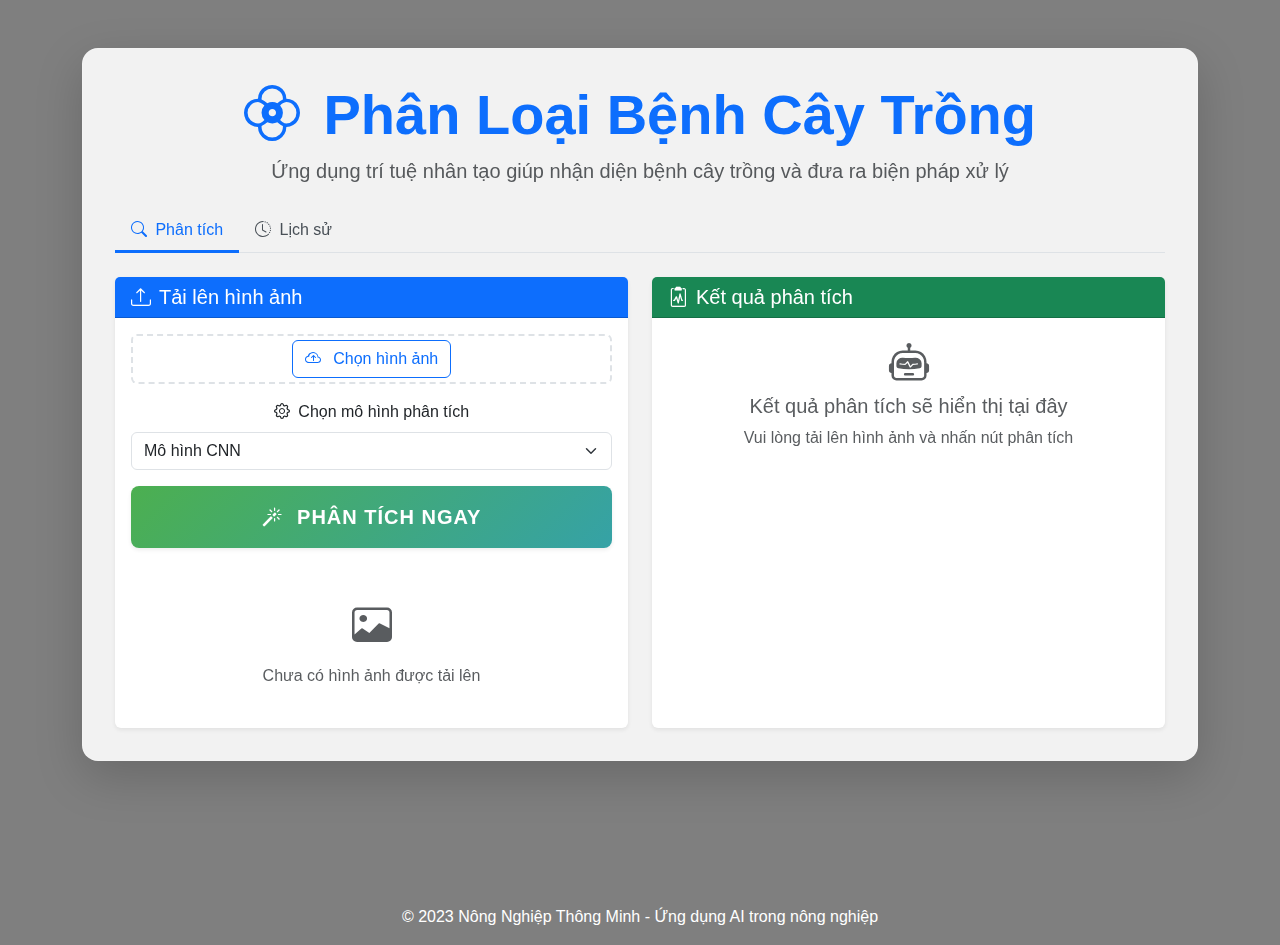
<file: Product/project/static/index.html>
<!DOCTYPE html>
<html lang="vi">
<head>
    <meta charset="UTF-8">
    <meta name="viewport" content="width=device-width, initial-scale=1.0">
    <title>Phân Loại Bệnh Cây Trồng - Nông Nghiệp Thông Minh</title>
    <link href="./bootstrap.min.css" rel="stylesheet">
    <link rel="stylesheet" href="./bootstrap-icons.css">
    <link rel="stylesheet" href="style.css">
</head>
<body>
    <div class="container py-5">
        <div class="glass-card">
            <div class="text-center mb-4">
                <h1 class="display-4 fw-bold text-primary">
                    <i class="bi bi-flower2 me-2"></i> Phân Loại Bệnh Cây Trồng
                </h1>
                <p class="lead text-muted">Ứng dụng trí tuệ nhân tạo giúp nhận diện bệnh cây trồng và đưa ra biện pháp xử lý</p>
            </div>

            <ul class="nav nav-tabs mb-4" id="appTabs" role="tablist">
                <li class="nav-item" role="presentation">
                    <button class="nav-link active" id="predict-tab" data-bs-toggle="tab" data-bs-target="#predict" type="button" role="tab">
                        <i class="bi bi-search me-1"></i> Phân tích
                    </button>
                </li>
                <li class="nav-item" role="presentation">
                    <button class="nav-link" id="history-tab" data-bs-toggle="tab" data-bs-target="#history" type="button" role="tab">
                        <i class="bi bi-clock-history me-1"></i> Lịch sử
                    </button>
                </li>
            </ul>

            <div class="tab-content" id="appTabsContent">
                <div class="tab-pane fade show active" id="predict" role="tabpanel">
                    <div class="row g-4">
                        <div class="col-lg-6">
                            <div class="card border-0 shadow-sm">
                                <div class="card-header bg-primary text-white">
                                    <h5 class="mb-0"><i class="bi bi-upload me-2"></i>Tải lên hình ảnh</h5>
                                </div>
                                <div class="card-body text-center">
                                    <div class="file-upload-wrapper mb-3 pulse-animation" id="uploadArea">
                                        <input type="file" class="form-control d-none" id="imageUpload" accept="image/*">
                                        <button class="btn btn-outline-primary" onclick="document.getElementById('imageUpload').click()">
                                            <i class="bi bi-cloud-arrow-up me-2"></i> Chọn hình ảnh
                                        </button>
                                    </div>
                                    
                                    <div class="mb-3">
                                        <label for="modelSelect" class="form-label">
                                            <i class="bi bi-gear me-1"></i> Chọn mô hình phân tích
                                        </label>
                                        <select class="form-select" id="modelSelect">
                                            <option value="cnn">Mô hình CNN</option>
                                            <option value="mobilenetv2">Mô hình MobileNetV2</option>
                                            <option value="resnet">Mô hình ResNet</option>
                                        </select>
                                    </div>
                                    
                                    <button id="classifyBtn" class="btn btn-gradient btn-lg w-100 py-3">
                                        <i class="bi bi-magic me-2"></i> PHÂN TÍCH NGAY
                                    </button>
                                    
                                    <div class="position-relative mt-4" id="imagePreviewWrapper">
                                        <img id="previewImage" class="img-fluid d-none" alt="Ảnh xem trước">
                                        <canvas id="diseaseCanvas" class="img-fluid"></canvas>
                                        <div id="noImagePlaceholder" class="text-muted p-4">
                                            <i class="bi bi-image fs-1 d-block mb-2"></i>
                                            <span>Chưa có hình ảnh được tải lên</span>
                                        </div>
                                    </div>
                                </div>
                            </div>
                        </div>
                        
                        <div class="col-lg-6">
                            <div class="card border-0 shadow-sm h-100">
                                <div class="card-header bg-success text-white">
                                    <h5 class="mb-0"><i class="bi bi-clipboard2-pulse me-2"></i>Kết quả phân tích</h5>
                                </div>
                                <div class="card-body">
                                    <div class="text-center mb-4" id="resultPlaceholder">
                                        <i class="bi bi-robot fs-1 text-muted mb-3"></i>
                                        <h5 class="text-muted">Kết quả phân tích sẽ hiển thị tại đây</h5>
                                        <p class="text-muted">Vui lòng tải lên hình ảnh và nhấn nút phân tích</p>
                                    </div>
                                    
                                    <div id="resultContent">
                                        <div class="d-flex justify-content-center mb-4">
                                            <span class="prediction-badge" id="predictionText"></span>
                                        </div>
                                        
                                        <div id="warningMessage" class="alert alert-warning d-none" role="alert"></div>
                                        
                                        <div class="row g-3 mt-3" id="treatmentCards">
                                            <div class="col-md-6">
                                                <div class="treatment-card p-3 h-100">
                                                    <h6 class="d-flex align-items-center">
                                                        <i class="bi bi-shield-shaded text-success me-2"></i> Biện pháp phòng ngừa
                                                    </h6>
                                                    <p id="preventionVi" class="text-muted mb-0">Chưa có thông tin</p>
                                                </div>
                                            </div>
                                            <div class="col-md-6">
                                                <div class="treatment-card p-3 h-100">
                                                    <h6 class="d-flex align-items-center">
                                                        <i class="bi bi-heart-pulse text-danger me-2"></i> Biện pháp điều trị
                                                    </h6>
                                                    <p id="treatmentVi" class="text-muted mb-0">Chưa có thông tin</p>
                                                </div>
                                            </div>
                                        </div>
                                        
                                        <div class="mt-4" id="chartWrapper">
                                            <h6 class="d-flex align-items-center mb-3">
                                                <i class="bi bi-bar-chart-line text-info me-2"></i> Tỉ lệ dự đoán
                                            </h6>
                                            <canvas id="predictionChart" height="250"></canvas>
                                        </div>
                                    </div>
                                </div>
                            </div>
                        </div>
                    </div>
                </div>
                
                <div class="tab-pane fade" id="history" role="tabpanel">
                    <div class="card border-0 shadow-sm">
                        <div class="card-header bg-info text-white d-flex justify-content-between align-items-center">
                            <h5 class="mb-0"><i class="bi bi-clock-history me-2"></i>Lịch sử phân tích</h5>
                            <button id="clearHistoryBtn" class="btn btn-outline-light btn-sm">
                                <i class="bi bi-trash me-1"></i> Xóa lịch sử
                            </button>
                        </div>
                        <div class="card-body p-0">
                            <div class="table-responsive scrollable-table">
                                <table class="table table-hover mb-0" id="historyTable">
                                    <thead class="table-light sticky-top">
                                        <tr>
                                            <th width="150">Ngày</th>
                                            <th width="80">Hình ảnh</th>
                                            <th>Bệnh</th>
                                            <th>Phòng ngừa</th>
                                            <th>Điều trị</th>
                                        </tr>
                                    </thead>
                                    <tbody id="historyBody">
                                        <tr>
                                            <td colspan="5" class="text-center text-muted py-4">
                                                <i class="bi bi-inbox fs-1 d-block mb-2"></i>
                                                Chưa có lịch sử phân tích nào
                                            </td>
                                        </tr>
                                    </tbody>
                                </table>
                            </div>
                        </div>
                    </div>
                </div>
            </div>
        </div>
    </div>

    <footer class="text-center text-white mt-5 py-3">
        <div class="container">
            <p class="mb-0">© 2023 Nông Nghiệp Thông Minh - Ứng dụng AI trong nông nghiệp</p>
        </div>
    </footer>

    <script src="./jquery-3.6.0.min.js"></script>
    <script src="./bootstrap.bundle.min.js"></script>
    <script src="./chart.js"></script>
    <script src="script.js"></script>
</body>
</html>
</file>
<file: Product/project/static/style.css>
:root {
    --primary-gradient: linear-gradient(135deg, #4CAF50 0%, #2196F3 100%);
    --secondary-gradient: linear-gradient(135deg, #FFC107 0%, #FF5722 100%);
    --card-gradient: linear-gradient(to bottom right, #f8f9fa, #e9ecef);
    --shadow-sm: 0 0.125rem 0.25rem rgba(0, 0, 0, 0.075);
    --shadow-md: 0 0.5rem 1rem rgba(0, 0, 0, 0.15);
    --shadow-lg: 0 1rem 3rem rgba(0, 0, 0, 0.175);
}

body {
    background: url('https://images.unsplash.com/photo-1490750967868-88aa4486c946?ixlib=rb-1.2.1&auto=format&fit=crop&w=1350&q=80') no-repeat center center fixed;
    background-size: cover;
    font-family: 'Segoe UI', Tahoma, Geneva, Verdana, sans-serif;
    min-height: 100vh;
    position: relative;
}

body::before {
    content: '';
    position: absolute;
    top: 0;
    left: 0;
    width: 100%;
    height: 100%;
    background: rgba(0, 0, 0, 0.5);
    z-index: -1;
}

.glass-card {
    background: rgba(255, 255, 255, 0.9);
    backdrop-filter: blur(10px);
    -webkit-backdrop-filter: blur(10px);
    border-radius: 1rem;
    border: 1px solid rgba(255, 255, 255, 0.18);
    box-shadow: var(--shadow-lg);
    padding: 2rem;
    margin-bottom: 2rem;
}

.nav-tabs .nav-link {
    border: none;
    color: #495057;
    font-weight: 500;
}

.nav-tabs .nav-link.active {
    color: #0d6efd;
    background-color: transparent;
    border-bottom: 3px solid #0d6efd;
}

.btn-gradient {
    background-image: var(--primary-gradient);
    color: white;
    border: none;
    background-size: 200% auto;
    transition: all 0.3s ease;
    text-transform: uppercase;
    font-weight: 600;
    letter-spacing: 1px;
    box-shadow: var(--shadow-sm);
}

.btn-gradient:hover {
    background-position: right center;
    color: white;
    box-shadow: var(--shadow-md);
    transform: translateY(-2px);
}

.btn-gradient-secondary {
    background-image: var(--secondary-gradient);
}

.section-title {
    position: relative;
    display: inline-block;
    margin-bottom: 2rem;
    color: #2c3e50;
}

.section-title::after {
    content: '';
    position: absolute;
    left: 0;
    bottom: -10px;
    width: 50px;
    height: 4px;
    background: var(--primary-gradient);
    border-radius: 2px;
}

.file-upload-wrapper {
    position: relative;
    width: 100%;
    height: 50px;
    border: 2px dashed #dee2e6;
    border-radius: 0.375rem;
    display: flex;
    align-items: center;
    justify-content: center;
    overflow: hidden;
    transition: all 0.3s ease;
}

.file-upload-wrapper:hover {
    border-color: #0d6efd;
    background: rgba(13, 110, 253, 0.05);
}

.file-upload-wrapper.active {
    border-color: #198754;
    background-color: rgba(25, 135, 84, 0.05);
}

#previewImage {
    max-width: 100%;
    max-height: 300px;
    border-radius: 0.5rem;
    box-shadow: var(--shadow-sm);
    border: 1px solid #dee2e6;
}

#diseaseCanvas {
    position: absolute;
    top: 0;
    left: 0;
    border-radius: 0.5rem;
    display: none;
}

.prediction-badge {
    font-size: 1rem;
    padding: 0.5rem 1rem;
    border-radius: 0.5rem;
    background: var(--primary-gradient);
    color: white;
    margin-bottom: 1rem;
    display: inline-block;
    box-shadow: var(--shadow-sm);
}

.treatment-card {
    border-left: 4px solid #4CAF50;
    background: white;
    border-radius: 0.375rem;
    box-shadow: var(--shadow-sm);
    transition: all 0.3s ease;
}

.treatment-card:hover {
    transform: translateY(-5px);
    box-shadow: var(--shadow-md);
}

.history-img {
    width: 60px;
    height: 60px;
    object-fit: cover;
    border-radius: 0.375rem;
    box-shadow: var(--shadow-sm);
    transition: all 0.3s ease;
}

.history-img:hover {
    transform: scale(1.1);
    box-shadow: var(--shadow-md);
}

.scrollable-table {
    max-height: 400px;
    overflow-y: auto;
}

::-webkit-scrollbar {
    width: 8px;
}

::-webkit-scrollbar-track {
    background: #f1f1f1;
    border-radius: 10px;
}

::-webkit-scrollbar-thumb {
    background: #adb5bd;
    border-radius: 10px;
}

::-webkit-scrollbar-thumb:hover {
    background: #6c757d;
}

@keyframes pulse {
    0% { transform: scale(1); }
    50% { transform: scale(1.02); }
    100% { transform: scale(1); }
}

.pulse-animation {
    animation: pulse 2s infinite;
}

#resultContent {
    display: none;
}
/* Thêm vào cuối file */
#chartWrapper {
    max-height: 400px; /* Giới hạn chiều cao tối đa */
    position: relative;
}

#predictionChart {
    max-height: 350px; /* Chiều cao tối đa cho biểu đồ */
    width: 100% !important;
}
</file>
